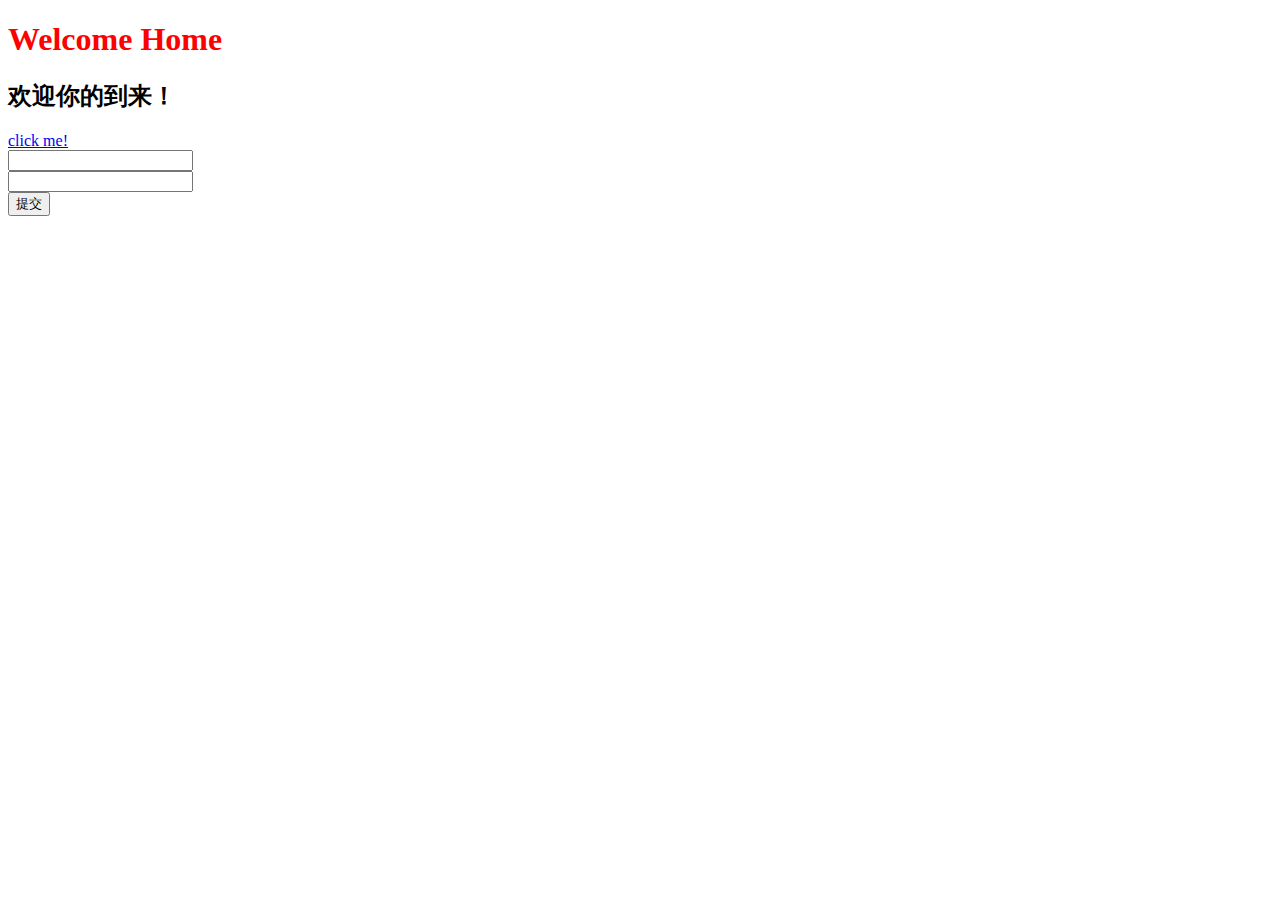
<file: JavaServer/webapps/index.html>
<!DOCTYPE html>
<html>
<head>
	<meta charset="UTF-8">
	<title>Insert title here</title>
	<link rel="stylesheet" href="css/css.css">
</head>
<body>
	<h1>Welcome Home</h1>
	<h2>欢迎你的到来！</h2>
	<a href="my.html">click me!</a>
	
	<form action="my.html" method="post">
        <input type="text" name="user"><br>
        <input type="password" name="password">
        <br>
        <input type="submit" value="提交">
    </form>
</body>
</html>
</file>
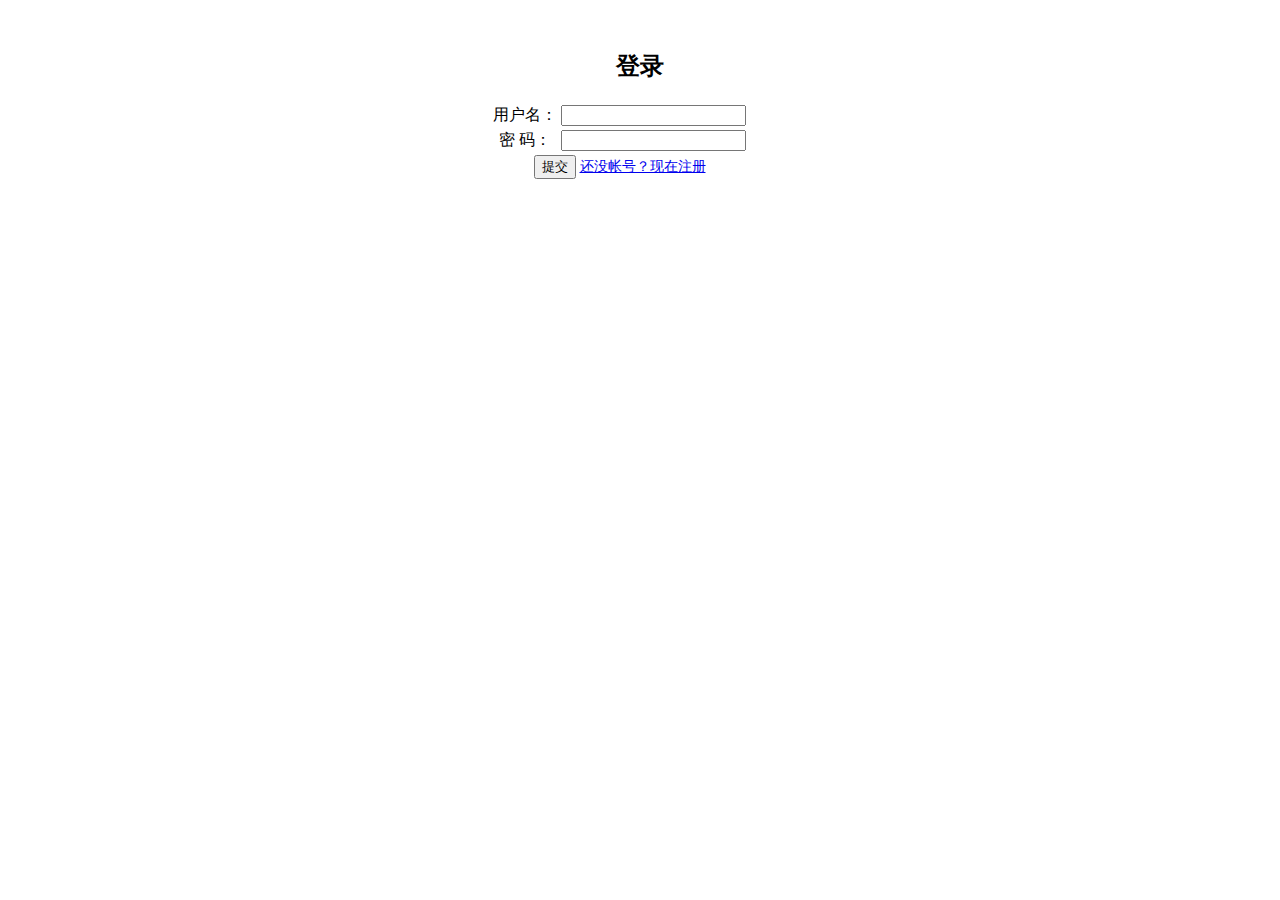
<file: JavaServer/webapps/login.html>
<!DOCTYPE html>
<html>
<head>
	<meta charset="UTF-8">
	<title>Document</title>
	<style type="text/css">
		.main {
			width: 300px;
			margin: 50px auto;
			text-align: center;
		}
		
		a{
			font-size: 14px;
		}
	</style>
</head>
<body>
<div class="main">
	<h2>登录</h2>
	<form id="myform">
		<table>
			<tr>
				<td>用户名：</td><td><input type="text" name="user" id="user"></td>
			</tr>
			<tr>
				<td>密  码：</td><td><input type="password" name="password" id="pwd"></td>
			</tr>
			<tr>
				<td colspan="2">
					<input type="submit" value="提交"> <a href="register.html">还没帐号？现在注册</a>
				</td>
			</tr>
		</table>
	</form>
</div>
	<script type="text/javascript">
		var form = document.getElementById('myform');

		

		form.onsubmit = function (e) {

			var user = document.getElementById('user').value;
			var pwd = document.getElementById('pwd').value;
			var data = "user="+user+"&password="+pwd;
			dosome(data, function (rel){
				alert(rel);
			});
			e.preventDefault();
		}

		function dosome (param, callback) {
			var xhr = new XMLHttpRequest();
			xhr.open("POST", "http://localhost:8080/login", true);
			xhr.setRequestHeader("Content-Type", "application/x-www-form-urlencoded");
			xhr.send(param);
			xhr.onreadystatechange = function () {
				if (xhr.readyState == 4 && xhr.status == 200) {
					callback(xhr.responseText);
				}
			}
		}
	</script>
</body>
</html>
</file>
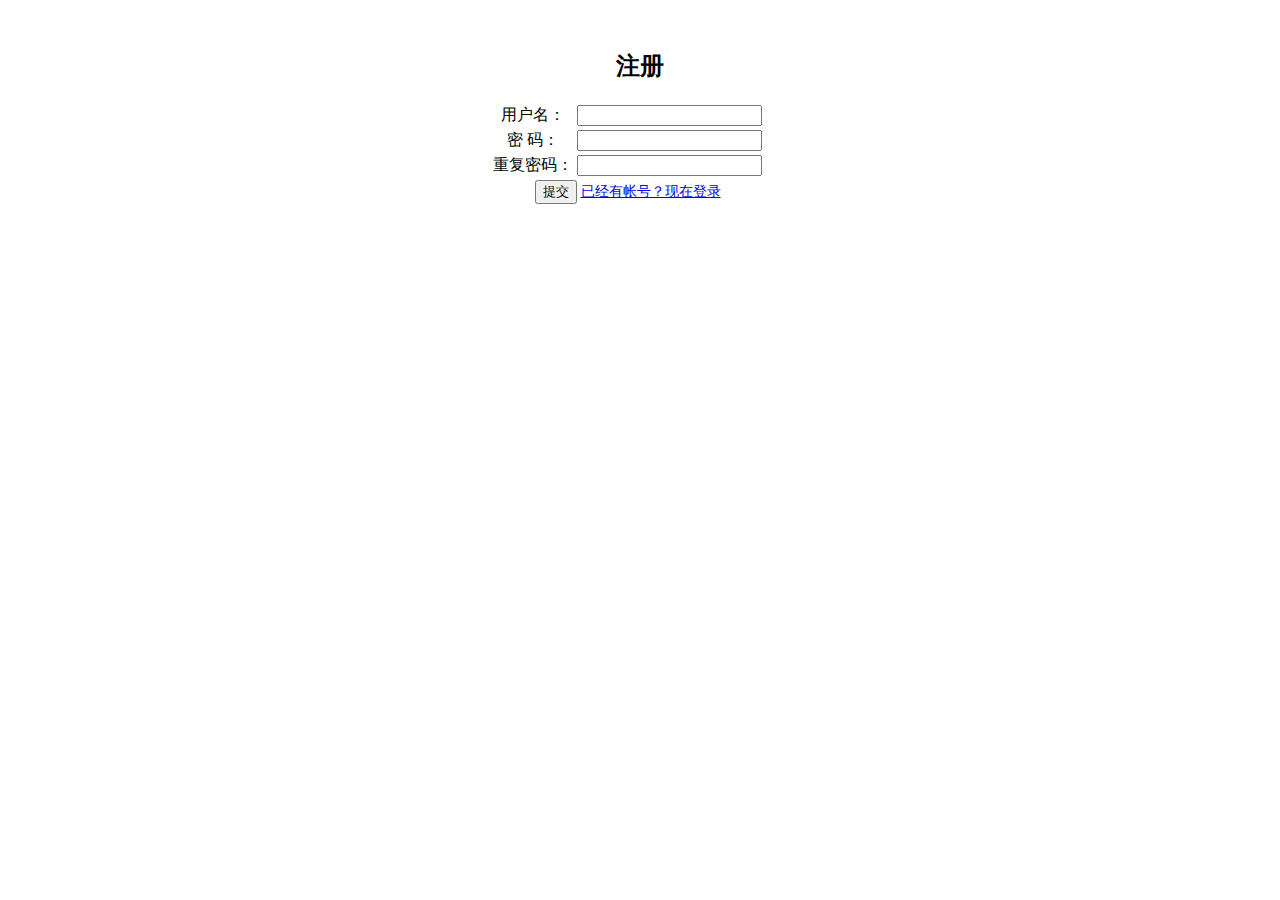
<file: JavaServer/webapps/register.html>
<!DOCTYPE html>
<html lang="en">
<head>
	<meta charset="UTF-8">
	<title>Document</title>
	<style type="text/css">
		.main {
			width: 300px;
			margin: 50px auto;
			text-align: center;
		}
		a{
			font-size: 14px;
		}
	</style>
</head>
<body>
<div class="main">
	<h2>注册</h2>
	<form id="myform">
		<table>
			<tr>
				<td>用户名：</td><td><input type="text" name="user" id="user"></td>
			</tr>
			<tr>
				<td>密  码：</td><td><input type="password" name="password" id="pwd"></td>
			</tr>
			<tr>
				<td>重复密码：</td><td><input type="password" name="password" id="pwd"></td>
			</tr>
			<tr>
				<td colspan="2">
					<input type="submit" value="提交"> <a href="login.html">已经有帐号？现在登录</a>
				</td>
			</tr>
		</table>
	</form>
</div>
</body>
</html>
</file>
<file: JavaServer/webapps/css/css.css>
h1{
	color: red;
	transition:background 0.5s;
}
h1:hover {
	background:red;
}
h2 {
	cursor: pointer;
	transition: font-size 1s;
}
h2:hover {
	font-size: 35px;
}
</file>
